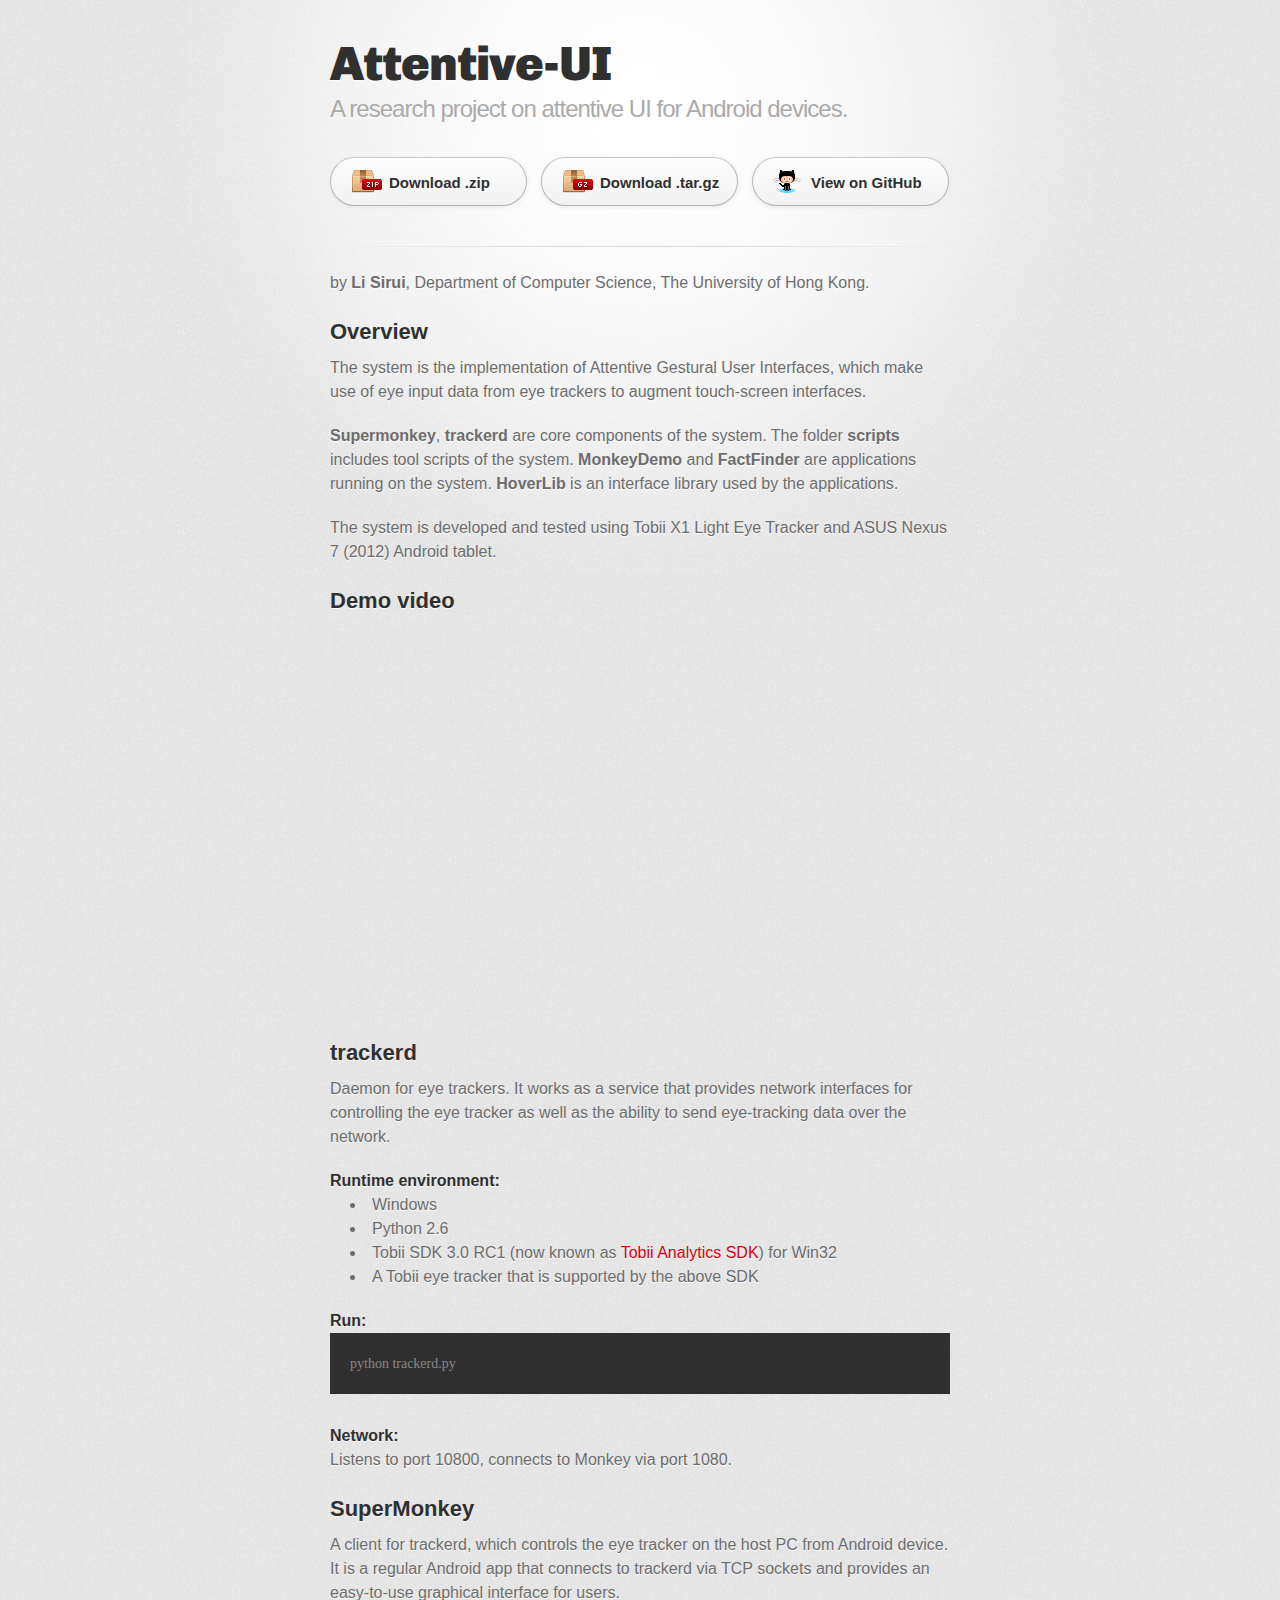
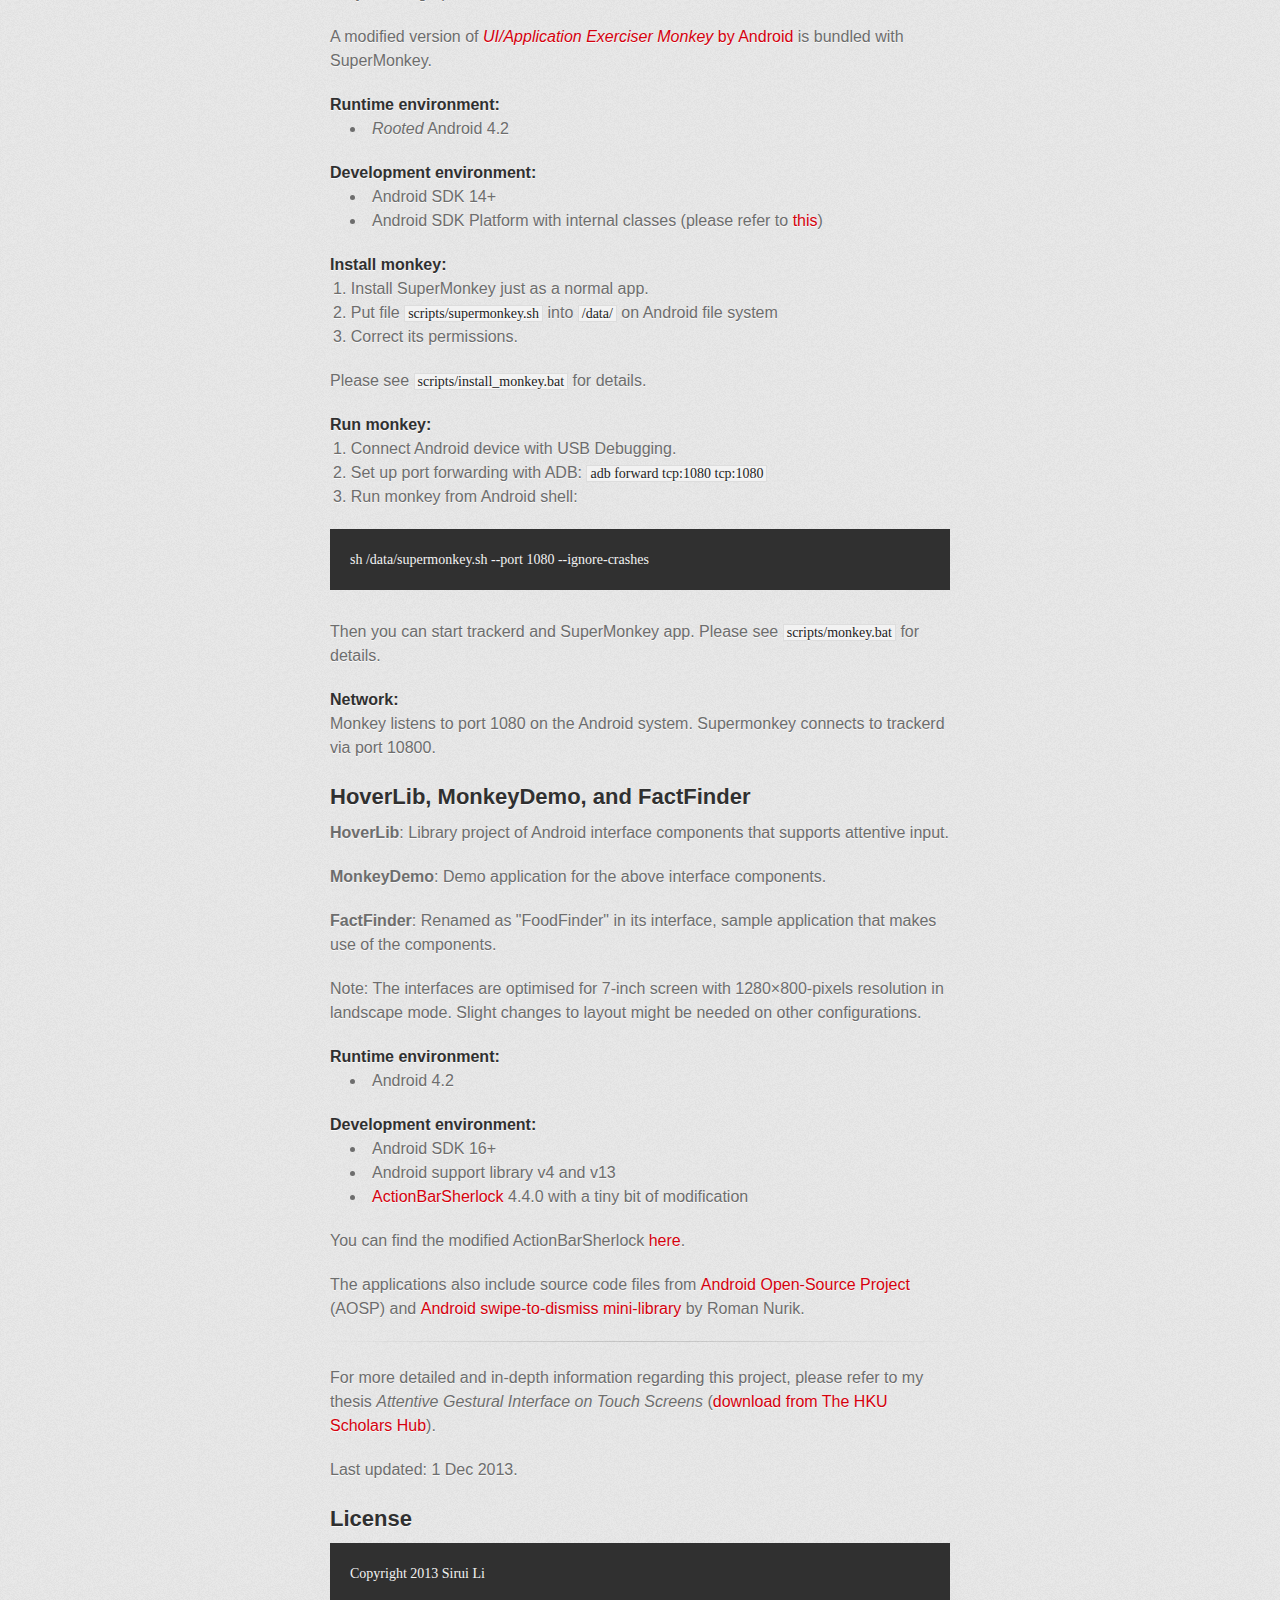
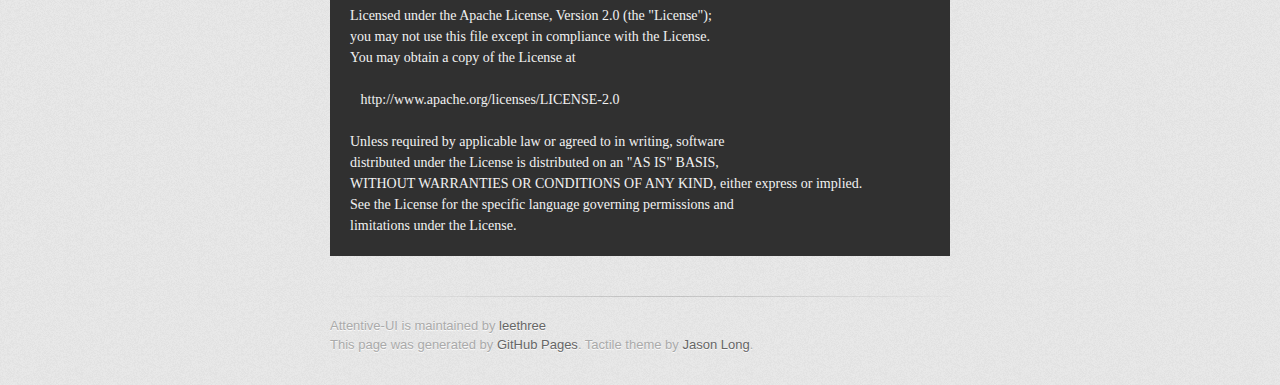
<file: index.html>
<!DOCTYPE html>
<html>
  <head>
    <meta charset='utf-8'>
    <meta http-equiv="X-UA-Compatible" content="chrome=1">
    <link href='https://fonts.googleapis.com/css?family=Chivo:900' rel='stylesheet' type='text/css'>
    <link rel="stylesheet" type="text/css" href="stylesheets/stylesheet.css" media="screen" />
    <link rel="stylesheet" type="text/css" href="stylesheets/pygment_trac.css" media="screen" />
    <link rel="stylesheet" type="text/css" href="stylesheets/print.css" media="print" />
    <!--[if lt IE 9]>
    <script src="//html5shiv.googlecode.com/svn/trunk/html5.js"></script>
    <![endif]-->
    <title>Attentive-UI by LeeThree</title>
  </head>

  <body>
    <div id="container">
      <div class="inner">

        <header>
          <h1>Attentive-UI</h1>
          <h2>A research project on attentive UI for Android devices.</h2>
        </header>

        <section id="downloads" class="clearfix">
          <a href="https://github.com/leethree/attentive-ui/zipball/master" id="download-zip" class="button"><span>Download .zip</span></a>
          <a href="https://github.com/leethree/attentive-ui/tarball/master" id="download-tar-gz" class="button"><span>Download .tar.gz</span></a>
          <a href="https://github.com/leethree/attentive-ui" id="view-on-github" class="button"><span>View on GitHub</span></a>
        </section>

        <hr>

        <section id="main_content">
          <p>by <strong>Li Sirui</strong>, Department of Computer Science, The University of Hong Kong.</p>

<h2>
<a name="overview" class="anchor" href="#overview"><span class="octicon octicon-link"></span></a>Overview</h2>

<p>The system is the implementation of Attentive Gestural User Interfaces, which make use of eye input data from eye trackers to augment touch-screen interfaces.</p>

<p><strong>Supermonkey</strong>, <strong>trackerd</strong> are core components of the system. The folder <strong>scripts</strong> includes tool scripts of the system. <strong>MonkeyDemo</strong> and <strong>FactFinder</strong> are applications running on the system. <strong>HoverLib</strong> is an interface library used by the applications.</p>

<p>The system is developed and tested using Tobii X1 Light Eye Tracker and ASUS Nexus 7 (2012) Android tablet.</p>

<h2>
<a name="demo-video" class="anchor" href="#demo-video"><span class="octicon octicon-link"></span></a>Demo video</h2>

<p>
<style>.embed-container { position: relative; padding-bottom: 56.25%; padding-top: 30px; height: 0; overflow: hidden; max-width: 100%; height: auto; } .embed-container iframe, .embed-container object, .embed-container embed { position: absolute; top: 0; left: 0; width: 100%; height: 100%; }</style>
<div class='embed-container'>
	<iframe src="//www.youtube.com/embed/FIYggsbzjuI?rel=0" frameborder="0" allowfullscreen></iframe>
</div>
</p>

<h2>
<a name="trackerd" class="anchor" href="#trackerd"><span class="octicon octicon-link"></span></a>trackerd</h2>

<p>Daemon for eye trackers. It works as a service that provides network interfaces for controlling the eye tracker as well as the ability to send eye-tracking data over the network.</p>

<h4>
<a name="runtime-environment" class="anchor" href="#runtime-environment"><span class="octicon octicon-link"></span></a>Runtime environment:</h4>

<ul>
<li>Windows</li>
<li>Python 2.6</li>
<li>Tobii SDK 3.0 RC1 (now known as <a href="http://www.tobii.com/en/eye-tracking-research/global/products/software/tobii-analytics-software-development-kit/">Tobii Analytics SDK</a>) for Win32</li>
<li>A Tobii eye tracker that is supported by the above SDK </li>
</ul><h4>
<a name="run" class="anchor" href="#run"><span class="octicon octicon-link"></span></a>Run:</h4>

<div class="highlight highlight-console"><pre><span class="go">python trackerd.py</span>
</pre></div>

<h4>
<a name="network" class="anchor" href="#network"><span class="octicon octicon-link"></span></a>Network:</h4>

<p>Listens to port 10800, connects to Monkey via port 1080.</p>

<h2>
<a name="supermonkey" class="anchor" href="#supermonkey"><span class="octicon octicon-link"></span></a>SuperMonkey</h2>

<p>A client for trackerd, which controls the eye tracker on the host PC from Android device. It is a regular Android app that connects to trackerd via TCP sockets and provides an easy-to-use graphical interface for users.</p>

<p>A modified version of <a href="http://developer.android.com/tools/help/monkey.html"><em>UI/Application Exerciser Monkey</em> by Android</a> is bundled with SuperMonkey.</p>

<h4>
<a name="runtime-environment-1" class="anchor" href="#runtime-environment-1"><span class="octicon octicon-link"></span></a>Runtime environment:</h4>

<ul>
<li>
<em>Rooted</em> Android 4.2</li>
</ul><h4>
<a name="development-environment" class="anchor" href="#development-environment"><span class="octicon octicon-link"></span></a>Development environment:</h4>

<ul>
<li>Android SDK 14+</li>
<li>Android SDK Platform with internal classes (please refer to <a href="http://devmaze.wordpress.com/2011/01/18/using-com-android-internal-part-1-introduction/">this</a>)</li>
</ul><h4>
<a name="install-monkey" class="anchor" href="#install-monkey"><span class="octicon octicon-link"></span></a>Install monkey:</h4>

<ol>
<li>Install SuperMonkey just as a normal app. </li>
<li>Put file <code>scripts/supermonkey.sh</code> into <code>/data/</code> on Android file system</li>
<li>Correct its permissions.</li>
</ol><p>Please see <code>scripts/install_monkey.bat</code> for details.</p>

<h4>
<a name="run-monkey" class="anchor" href="#run-monkey"><span class="octicon octicon-link"></span></a>Run monkey:</h4>

<ol>
<li>Connect Android device with USB Debugging.</li>
<li>Set up port forwarding with ADB:
<code>
adb forward tcp:1080 tcp:1080
</code>
</li>
<li>Run monkey from Android shell:</li>
</ol><div class="highlight highlight-bash"><pre>sh /data/supermonkey.sh --port 1080 --ignore-crashes
</pre></div>

<p>Then you can start trackerd and SuperMonkey app. Please see <code>scripts/monkey.bat</code> for details.</p>

<h4>
<a name="network-1" class="anchor" href="#network-1"><span class="octicon octicon-link"></span></a>Network:</h4>

<p>Monkey listens to port 1080 on the Android system.
Supermonkey connects to trackerd via port 10800.</p>

<h2>
<a name="hoverlib-monkeydemo-and-factfinder" class="anchor" href="#hoverlib-monkeydemo-and-factfinder"><span class="octicon octicon-link"></span></a>HoverLib, MonkeyDemo, and FactFinder</h2>

<p><strong>HoverLib</strong>: Library project of Android interface components that supports attentive input.</p>

<p><strong>MonkeyDemo</strong>: Demo application for the above interface components.</p>

<p><strong>FactFinder</strong>: Renamed as "FoodFinder" in its interface, sample application that makes use of the components.</p>

<p>Note: The interfaces are optimised for 7-inch screen with 1280×800-pixels resolution in landscape mode. Slight changes to layout might be needed on other configurations.</p>

<h4>
<a name="runtime-environment-2" class="anchor" href="#runtime-environment-2"><span class="octicon octicon-link"></span></a>Runtime environment:</h4>

<ul>
<li>Android 4.2</li>
</ul><h4>
<a name="development-environment-1" class="anchor" href="#development-environment-1"><span class="octicon octicon-link"></span></a>Development environment:</h4>

<ul>
<li>Android SDK 16+</li>
<li>Android support library v4 and v13</li>
<li>
<a href="http://actionbarsherlock.com/">ActionBarSherlock</a> 4.4.0 with a tiny bit of modification</li>
</ul><p>You can find the modified ActionBarSherlock <a href="https://github.com/leethree/ActionBarSherlock/tree/hover">here</a>.</p>

<p>The applications also include source code files from <a href="http://source.android.com/">Android Open-Source Project</a> (AOSP) and <a href="https://github.com/romannurik/Android-SwipeToDismiss">Android swipe-to-dismiss mini-library</a> by Roman Nurik.</p>

<hr><p>For more detailed and in-depth information regarding this project, please refer to my thesis <em>Attentive Gestural Interface on Touch Screens</em> (<a href="http://hub.hku.hk/bib/B50900080">download from The HKU Scholars Hub</a>).</p>

<p>Last updated: 1 Dec 2013.</p>

<h2>
<a name="license" class="anchor" href="#license"><span class="octicon octicon-link"></span></a>License</h2>

<pre><code>Copyright 2013 Sirui Li

Licensed under the Apache License, Version 2.0 (the "License");
you may not use this file except in compliance with the License.
You may obtain a copy of the License at

   http://www.apache.org/licenses/LICENSE-2.0

Unless required by applicable law or agreed to in writing, software
distributed under the License is distributed on an "AS IS" BASIS,
WITHOUT WARRANTIES OR CONDITIONS OF ANY KIND, either express or implied.
See the License for the specific language governing permissions and
limitations under the License.
</code></pre>
        </section>

        <footer>
          Attentive-UI is maintained by <a href="https://github.com/leethree">leethree</a><br>
          This page was generated by <a href="http://pages.github.com">GitHub Pages</a>. Tactile theme by <a href="https://twitter.com/jasonlong">Jason Long</a>.
        </footer>

                  <script type="text/javascript">
            var gaJsHost = (("https:" == document.location.protocol) ? "https://ssl." : "http://www.");
            document.write(unescape("%3Cscript src='" + gaJsHost + "google-analytics.com/ga.js' type='text/javascript'%3E%3C/script%3E"));
          </script>
          <script type="text/javascript">
            try {
              var pageTracker = _gat._getTracker("UA-4495523-5");
            pageTracker._trackPageview();
            } catch(err) {}
          </script>

      </div>
    </div>
  </body>
</html>
</file>
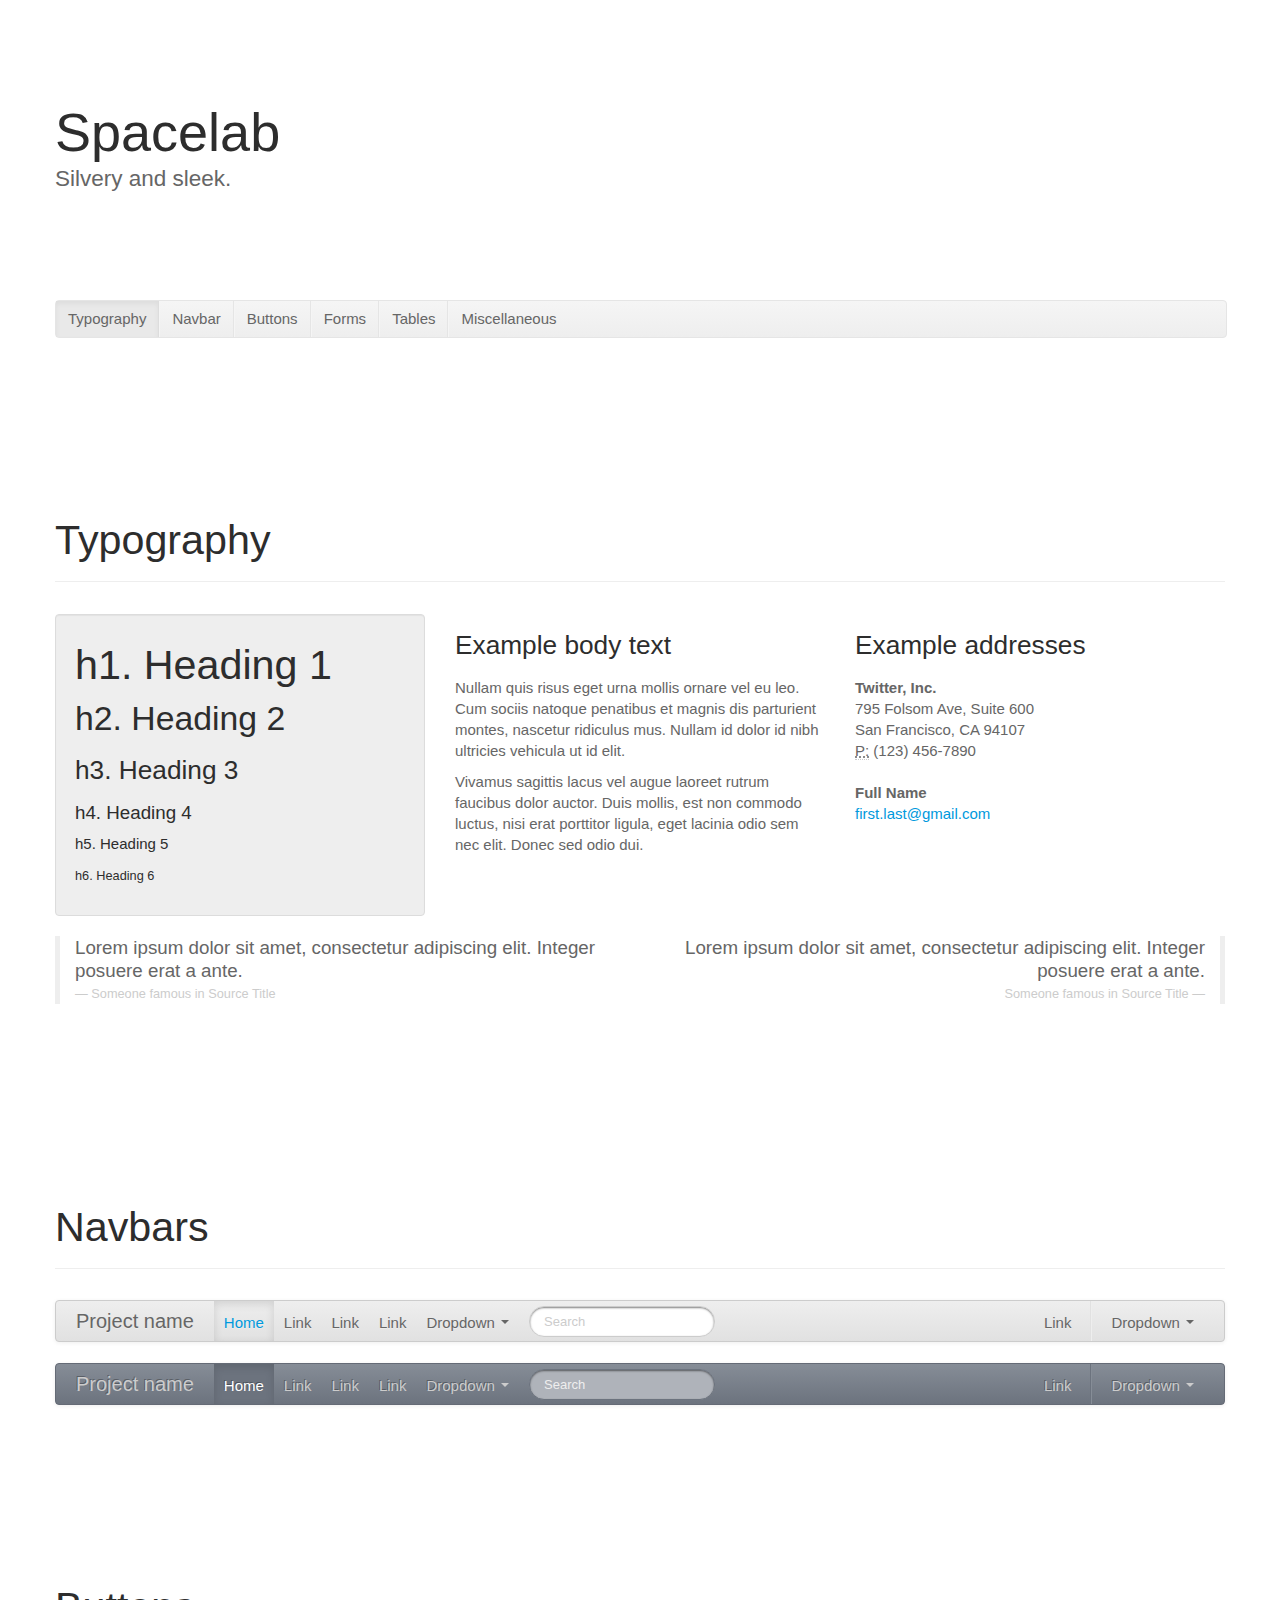
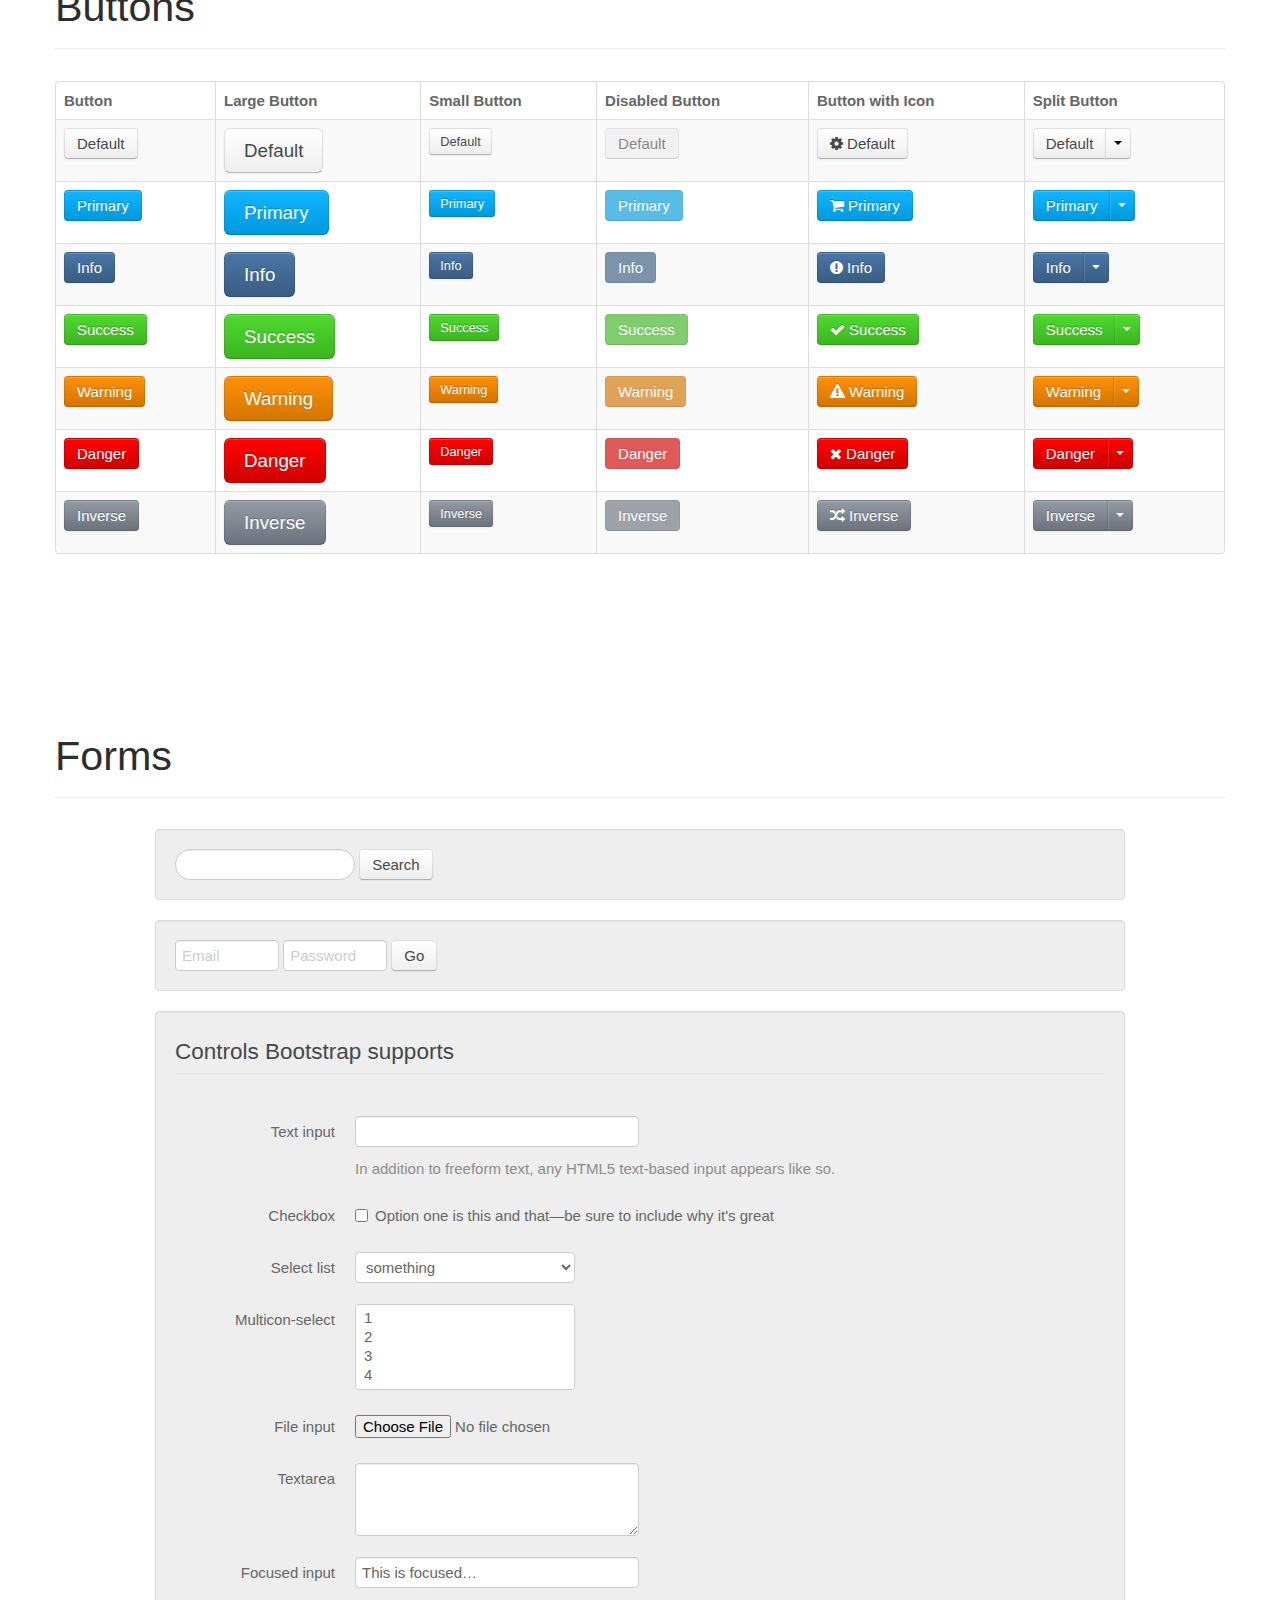
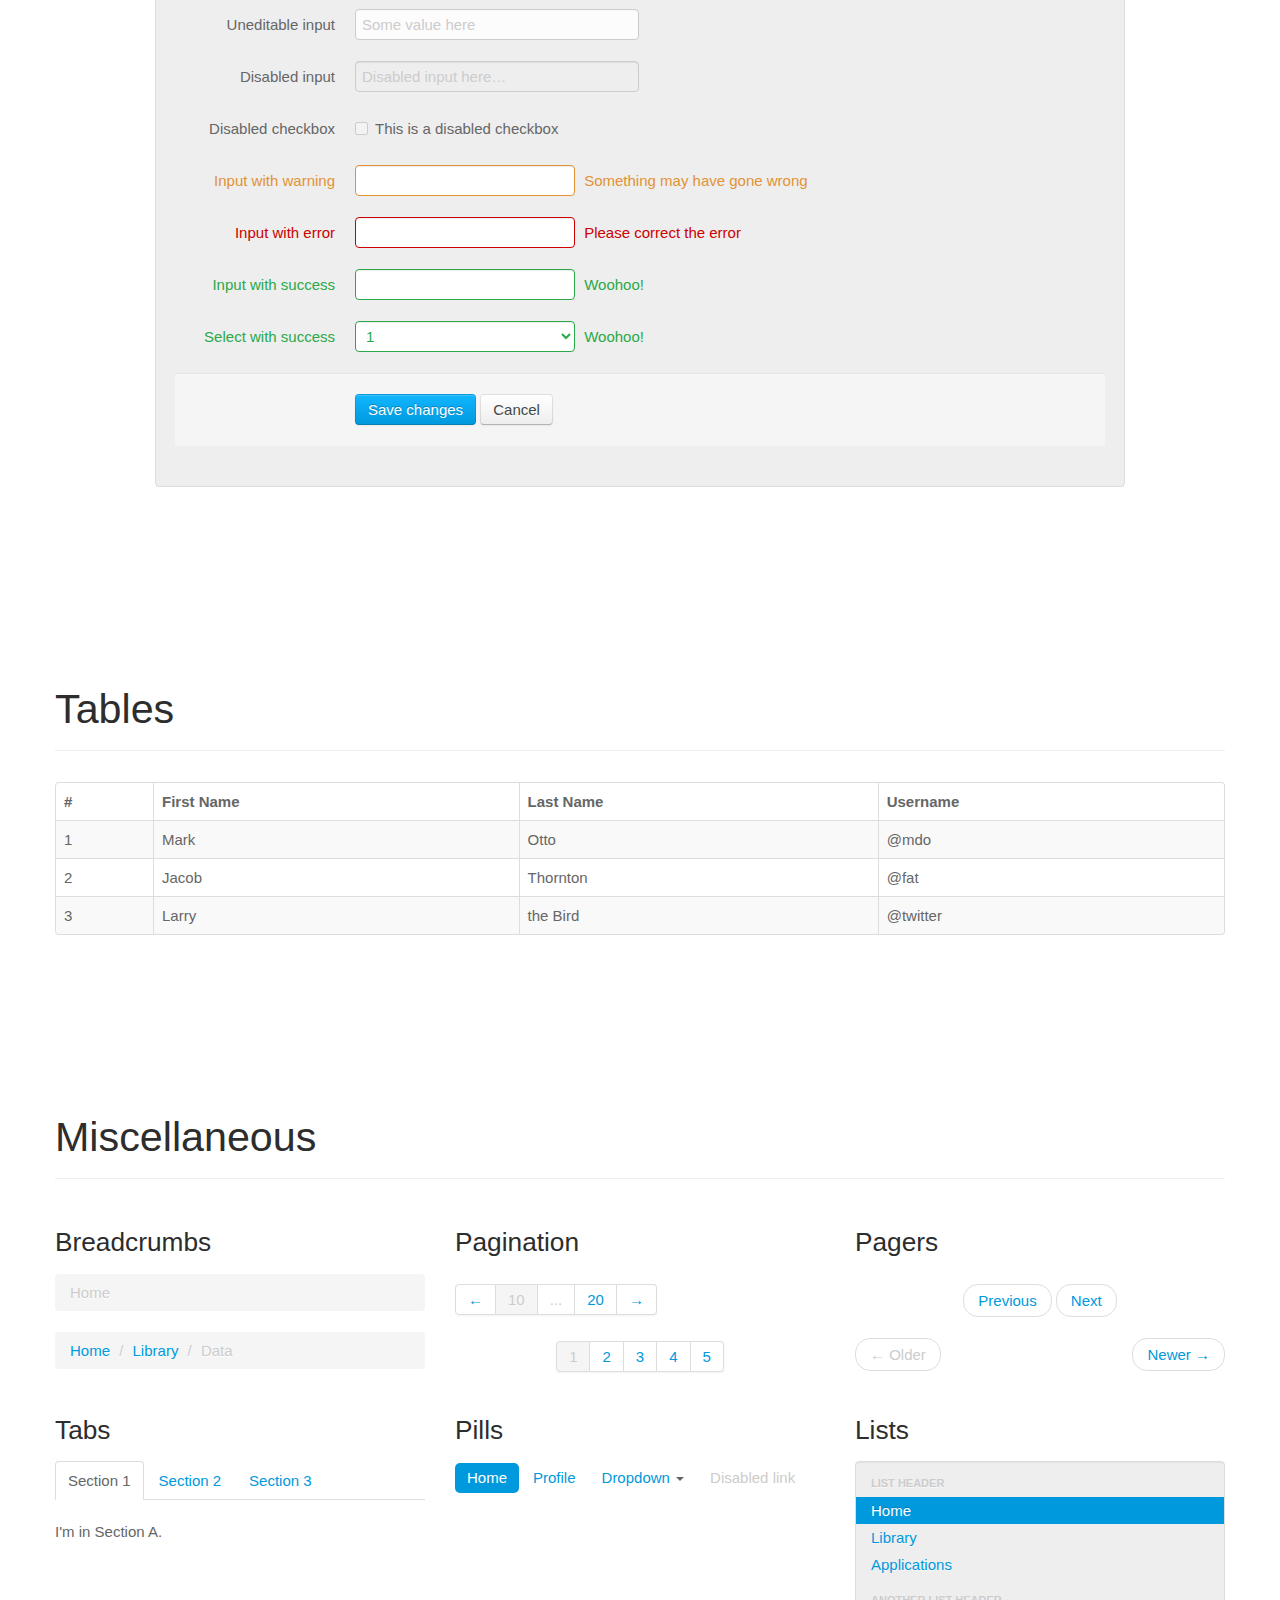
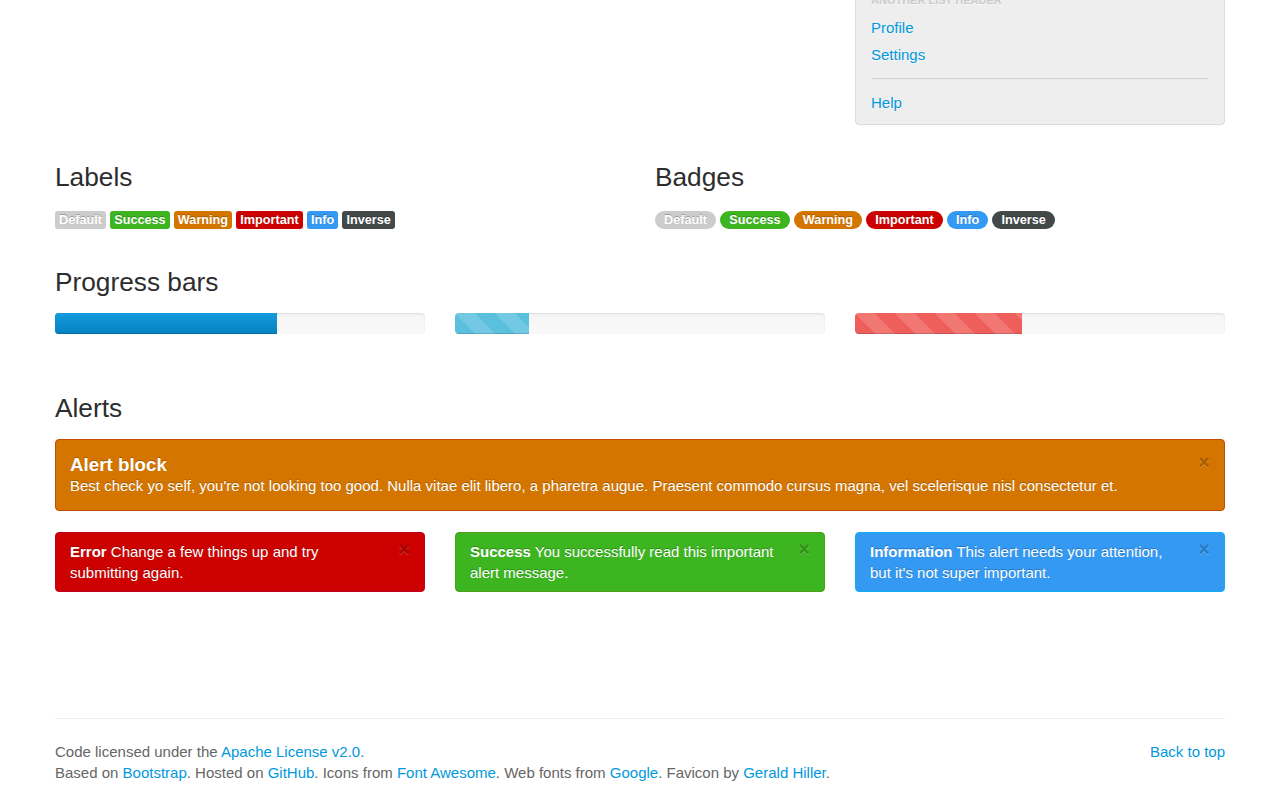
<file: MonkeyDemo/assets/spacelab.html>
<!DOCTYPE html>
<!-- saved from url=(0048)file:///T:/spacelab/Bootswatch%20%20Spacelab.htm -->
<html lang="en"><head><meta http-equiv="Content-Type" content="text/html; charset=UTF-8">
    <meta charset="utf-8">
    <title>Bootswatch: Spacelab</title>
    <meta name="viewport" content="width=device-width, initial-scale=1.0">
    <meta name="description" content="Silvery and sleek.">
    <meta name="author" content="Thomas Park">

    <!--[if lt IE 9]>
      <script src="http://html5shim.googlecode.com/svn/trunk/html5.js"></script>
    <![endif]-->

    <link href="./spacelab_files/bootstrap.min.css" rel="stylesheet">
    <link href="./spacelab_files/bootstrap-responsive.min.css" rel="stylesheet">
    <link href="./spacelab_files/font-awesome.min.css" rel="stylesheet">
    <link href="./spacelab_files/bootswatch.css" rel="stylesheet">


</head>

  <body class="preview" id="top" data-spy="scroll" data-target=".subnav" data-offset="80" style="margin-top: 0px;">

    <div class="container">


<!-- Masthead
================================================== -->
<header class="jumbotron subhead" id="overview">
  <div class="row">
    <div class="span6">
      <h1>Spacelab</h1>
      <p class="lead">Silvery and sleek.</p>
    </div>
    <div class="span6">
    </div>
  </div>
  <div class="subnav">
    <ul class="nav nav-pills">
      <li class="active"><a href="#typography">Typography</a></li>
      <li><a href="#navbar">Navbar</a></li>
      <li><a href="#buttons">Buttons</a></li>
      <li><a href="#forms">Forms</a></li>
      <li><a href="#tables">Tables</a></li>
      <li><a href="#miscellaneous">Miscellaneous</a></li>
    </ul>
  </div>
</header>




<!-- Typography
================================================== -->
<section id="typography">
  <div class="page-header">
    <h1>Typography</h1>
  </div>

  <!-- Headings & Paragraph Copy -->
  <div class="row">

    <div class="span4">
      <div class="well">
        <h1>h1. Heading 1</h1>
        <h2>h2. Heading 2</h2>
        <h3>h3. Heading 3</h3>
        <h4>h4. Heading 4</h4>
        <h5>h5. Heading 5</h5>
        <h6>h6. Heading 6</h6>
      </div>
    </div>

    <div class="span4">
      <h3>Example body text</h3>
      <p>Nullam quis risus eget urna mollis ornare vel eu leo. Cum sociis natoque penatibus et magnis dis parturient montes, nascetur ridiculus mus. Nullam id dolor id nibh ultricies vehicula ut id elit.</p>
      <p>Vivamus sagittis lacus vel augue laoreet rutrum faucibus dolor auctor. Duis mollis, est non commodo luctus, nisi erat porttitor ligula, eget lacinia odio sem nec elit. Donec sed odio dui.</p>
    </div>

    <div class="span4">
      <h3>Example addresses</h3>
      <address>
        <strong>Twitter, Inc.</strong><br>
        795 Folsom Ave, Suite 600<br>
        San Francisco, CA 94107<br>
        <abbr title="Phone">P:</abbr> (123) 456-7890
      </address>
      <address>
        <strong>Full Name</strong><br>
        <a href="mailto:#">first.last@gmail.com</a>
      </address>
    </div>

  </div>

  <div class="row">
    <div class="span6">
      <blockquote>
        <p>Lorem ipsum dolor sit amet, consectetur adipiscing elit. Integer posuere erat a ante.</p>
        <small>Someone famous in <cite title="Source Title">Source Title</cite></small>
      </blockquote>
    </div>
    <div class="span6">
      <blockquote class="pull-right">
        <p>Lorem ipsum dolor sit amet, consectetur adipiscing elit. Integer posuere erat a ante.</p>
        <small>Someone famous in <cite title="Source Title">Source Title</cite></small>
      </blockquote>
    </div>
  </div>

</section>


<!-- Navbar
================================================== -->
<section id="navbar">
  <div class="page-header">
    <h1>Navbars</h1>
  </div>
  <div class="navbar">
    <div class="navbar-inner">
      <div class="container" style="width: auto;">
        <a class="btn btn-navbar" data-toggle="collapse" data-target=".nav-collapse">
          <span class="icon-bar"></span>
          <span class="icon-bar"></span>
          <span class="icon-bar"></span>
        </a>
        <a class="brand" href="#">Project name</a>
        <div class="nav-collapse">
          <ul class="nav">
            <li class="active"><a href="#">Home</a></li>
            <li><a href="#">Link</a></li>
            <li><a href="#">Link</a></li>
            <li><a href="#">Link</a></li>
            <li class="dropdown">
              <a href="#" class="dropdown-toggle" data-toggle="dropdown">Dropdown <b class="caret"></b></a>
              <ul class="dropdown-menu">
                <li><a href="#">Action</a></li>
                <li><a href="#">Another action</a></li>
                <li><a href="#">Something else here</a></li>
                <li class="divider"></li>
                <li><a href="#">Separated link</a></li>
              </ul>
            </li>
          </ul>
          <form class="navbar-search pull-left" action="">
            <input type="text" class="search-query span2" placeholder="Search">
          </form>
          <ul class="nav pull-right">
            <li><a href="#">Link</a></li>
            <li class="divider-vertical"></li>
            <li class="dropdown">
              <a href="#" class="dropdown-toggle" data-toggle="dropdown">Dropdown <b class="caret"></b></a>
              <ul class="dropdown-menu">
                <li><a href="#">Action</a></li>
                <li><a href="#">Another action</a></li>
                <li><a href="#">Something else here</a></li>
                <li class="divider"></li>
                <li><a href="#">Separated link</a></li>
              </ul>
            </li>
          </ul>
        </div><!-- /.nav-collapse -->
      </div>
    </div><!-- /navbar-inner -->
  </div><!-- /navbar -->

  <div class="navbar navbar-inverse">
    <div class="navbar-inner">
      <div class="container" style="width: auto;">
        <a class="btn btn-navbar" data-toggle="collapse" data-target=".nav-collapse">
          <span class="icon-bar"></span>
          <span class="icon-bar"></span>
          <span class="icon-bar"></span>
        </a>
        <a class="brand" href="#">Project name</a>
        <div class="nav-collapse">
          <ul class="nav">
            <li class="active"><a href="#">Home</a></li>
            <li><a href="#">Link</a></li>
            <li><a href="#">Link</a></li>
            <li><a href="#">Link</a></li>
            <li class="dropdown">
              <a href="#" class="dropdown-toggle" data-toggle="dropdown">Dropdown <b class="caret"></b></a>
              <ul class="dropdown-menu">
                <li><a href="#">Action</a></li>
                <li><a href="#">Another action</a></li>
                <li><a href="#">Something else here</a></li>
                <li class="divider"></li>
                <li><a href="#">Separated link</a></li>
              </ul>
            </li>
          </ul>
          <form class="navbar-search pull-left" action="">
            <input type="text" class="search-query span2" placeholder="Search">
          </form>
          <ul class="nav pull-right">
            <li><a href="#">Link</a></li>
            <li class="divider-vertical"></li>
            <li class="dropdown">
              <a href="#" class="dropdown-toggle" data-toggle="dropdown">Dropdown <b class="caret"></b></a>
              <ul class="dropdown-menu">
                <li><a href="#">Action</a></li>
                <li><a href="#">Another action</a></li>
                <li><a href="#">Something else here</a></li>
                <li class="divider"></li>
                <li><a href="#">Separated link</a></li>
              </ul>
            </li>
          </ul>
        </div><!-- /.nav-collapse -->
      </div>
    </div><!-- /navbar-inner -->
  </div><!-- /navbar -->

</section>



<!-- Buttons
================================================== -->
<section id="buttons">
  <div class="page-header">
    <h1>Buttons</h1>
  </div>
  <table class="table table-bordered table-striped">
    <thead>
      <tr>
        <th>Button</th>
        <th>Large Button</th>
        <th>Small Button</th>
        <th>Disabled Button</th>
    <th>Button with Icon</th>
    <th>Split Button</th>
      </tr>
    </thead>
    <tbody>
      <tr>
        <td><a class="btn" href="#">Default</a></td>
        <td><a class="btn btn-large" href="#">Default</a></td>
        <td><a class="btn btn-small" href="#">Default</a></td>
        <td><a class="btn disabled" href="#">Default</a></td>
        <td><a class="btn" href="#"><i class="icon-cog"></i> Default</a></td>
    <td>
          <div class="btn-group">
            <a class="btn" href="#">Default</a>
            <a class="btn dropdown-toggle" data-toggle="dropdown" href="#"><span class="caret"></span></a>
            <ul class="dropdown-menu">
              <li><a href="#">Action</a></li>
              <li><a href="#">Another action</a></li>
              <li><a href="#">Something else here</a></li>
              <li class="divider"></li>
              <li><a href="#">Separated link</a></li>
            </ul>
          </div><!-- /btn-group -->
    </td>
      </tr>
      <tr>
        <td><a class="btn btn-primary" href="#">Primary</a></td>
        <td><a class="btn btn-primary btn-large" href="#">Primary</a></td>
        <td><a class="btn btn-primary btn-small" href="#">Primary</a></td>
        <td><a class="btn btn-primary disabled" href="#">Primary</a></td>
        <td><a class="btn btn-primary" href="#"><i class="icon-shopping-cart icon-white"></i> Primary</a></td>
    <td>
          <div class="btn-group">
            <a class="btn btn-primary" href="#">Primary</a>
            <a class="btn btn-primary dropdown-toggle" data-toggle="dropdown" href="#"><span class="caret"></span></a>
            <ul class="dropdown-menu">
              <li><a href="#">Action</a></li>
              <li><a href="#">Another action</a></li>
              <li><a href="#">Something else here</a></li>
              <li class="divider"></li>
              <li><a href="#">Separated link</a></li>
            </ul>
          </div><!-- /btn-group -->
    </td>
      </tr>
      <tr>
        <td><a class="btn btn-info" href="#">Info</a></td>
        <td><a class="btn btn-info btn-large" href="#">Info</a></td>
        <td><a class="btn btn-info btn-small" href="#">Info</a></td>
        <td><a class="btn btn-info disabled" href="#">Info</a></td>
        <td><a class="btn btn-info" href="#"><i class="icon-exclamation-sign icon-white"></i> Info</a></td>
    <td>
          <div class="btn-group">
            <a class="btn btn-info" href="#">Info</a>
            <a class="btn btn-info dropdown-toggle" data-toggle="dropdown" href="#"><span class="caret"></span></a>
            <ul class="dropdown-menu">
              <li><a href="#">Action</a></li>
              <li><a href="#">Another action</a></li>
              <li><a href="#">Something else here</a></li>
              <li class="divider"></li>
              <li><a href="#">Separated link</a></li>
            </ul>
          </div><!-- /btn-group -->
    </td>
      </tr>
      <tr>
        <td><a class="btn btn-success" href="#">Success</a></td>
        <td><a class="btn btn-success btn-large" href="#">Success</a></td>
        <td><a class="btn btn-success btn-small" href="#">Success</a></td>
        <td><a class="btn btn-success disabled" href="#">Success</a></td>
        <td><a class="btn btn-success" href="#"><i class="icon-ok icon-white"></i> Success</a></td>
    <td>
          <div class="btn-group">
            <a class="btn btn-success" href="#">Success</a>
            <a class="btn btn-success dropdown-toggle" data-toggle="dropdown" href="#"><span class="caret"></span></a>
            <ul class="dropdown-menu">
              <li><a href="#">Action</a></li>
              <li><a href="#">Another action</a></li>
              <li><a href="#">Something else here</a></li>
              <li class="divider"></li>
              <li><a href="#">Separated link</a></li>
            </ul>
          </div><!-- /btn-group -->
    </td>
      </tr>
      <tr>
        <td><a class="btn btn-warning" href="#">Warning</a></td>
        <td><a class="btn btn-warning btn-large" href="#">Warning</a></td>
        <td><a class="btn btn-warning btn-small" href="#">Warning</a></td>
        <td><a class="btn btn-warning disabled" href="#">Warning</a></td>
        <td><a class="btn btn-warning" href="#"><i class="icon-warning-sign icon-white"></i> Warning</a></td>
    <td>
          <div class="btn-group">
            <a class="btn btn-warning" href="#">Warning</a>
            <a class="btn btn-warning dropdown-toggle" data-toggle="dropdown" href="#"><span class="caret"></span></a>
            <ul class="dropdown-menu">
              <li><a href="#">Action</a></li>
              <li><a href="#">Another action</a></li>
              <li><a href="#">Something else here</a></li>
              <li class="divider"></li>
              <li><a href="#">Separated link</a></li>
            </ul>
          </div><!-- /btn-group -->
    </td>
      </tr>
      <tr>
        <td><a class="btn btn-danger" href="#">Danger</a></td>
        <td><a class="btn btn-danger btn-large" href="#">Danger</a></td>
        <td><a class="btn btn-danger btn-small" href="#">Danger</a></td>
        <td><a class="btn btn-danger disabled" href="#">Danger</a></td>
        <td><a class="btn btn-danger" href="#"><i class="icon-remove icon-white"></i> Danger</a></td>
    <td>
          <div class="btn-group">
            <a class="btn btn-danger" href="#">Danger</a>
            <a class="btn btn-danger dropdown-toggle" data-toggle="dropdown" href="#"><span class="caret"></span></a>
            <ul class="dropdown-menu">
              <li><a href="#">Action</a></li>
              <li><a href="#">Another action</a></li>
              <li><a href="#">Something else here</a></li>
              <li class="divider"></li>
              <li><a href="#">Separated link</a></li>
            </ul>
          </div><!-- /btn-group -->
    </td>
      </tr>
      <tr>
        <td><a class="btn btn-inverse" href="#">Inverse</a></td>
        <td><a class="btn btn-inverse btn-large" href="#">Inverse</a></td>
        <td><a class="btn btn-inverse btn-small" href="#">Inverse</a></td>
        <td><a class="btn btn-inverse disabled" href="#">Inverse</a></td>
        <td><a class="btn btn-inverse" href="#"><i class="icon-random icon-white"></i> Inverse</a></td>
    <td>
          <div class="btn-group">
            <a class="btn btn-inverse" href="#">Inverse</a>
            <a class="btn btn-inverse dropdown-toggle" data-toggle="dropdown" href="#"><span class="caret"></span></a>
            <ul class="dropdown-menu">
              <li><a href="#">Action</a></li>
              <li><a href="#">Another action</a></li>
              <li><a href="#">Something else here</a></li>
              <li class="divider"></li>
              <li><a href="#">Separated link</a></li>
            </ul>
          </div><!-- /btn-group -->
    </td>
      </tr>
    </tbody>
  </table>

</section>


<!-- Forms
================================================== -->
<section id="forms">
  <div class="page-header">
    <h1>Forms</h1>
  </div>

  <div class="row">
    <div class="span10 offset1">

      <form class="well form-search">
        <input type="text" class="input-medium search-query">
        <button type="submit" class="btn">Search</button>
      </form>

        <form class="well form-search">
          <input type="text" class="input-small" placeholder="Email">
          <input type="password" class="input-small" placeholder="Password">
          <button type="submit" class="btn">Go</button>
        </form>


      <form class="form-horizontal well">
        <fieldset>
          <legend>Controls Bootstrap supports</legend>
          <div class="control-group">
            <label class="control-label" for="input01">Text input</label>
            <div class="controls">
              <input type="text" class="input-xlarge" id="input01">
              <p class="help-block">In addition to freeform text, any HTML5 text-based input appears like so.</p>
            </div>
          </div>
          <div class="control-group">
            <label class="control-label" for="optionsCheckbox">Checkbox</label>
            <div class="controls">
              <label class="checkbox">
                <input type="checkbox" id="optionsCheckbox" value="option1">
                Option one is this and that—be sure to include why it's great
              </label>
            </div>
          </div>
          <div class="control-group">
            <label class="control-label" for="select01">Select list</label>
            <div class="controls">
              <select id="select01">
                <option>something</option>
                <option>2</option>
                <option>3</option>
                <option>4</option>
                <option>5</option>
              </select>
            </div>
          </div>
          <div class="control-group">
            <label class="control-label" for="multiSelect">Multicon-select</label>
            <div class="controls">
              <select multiple="multiple" id="multiSelect">
                <option>1</option>
                <option>2</option>
                <option>3</option>
                <option>4</option>
                <option>5</option>
              </select>
            </div>
          </div>
          <div class="control-group">
            <label class="control-label" for="fileInput">File input</label>
            <div class="controls">
              <input class="input-file" id="fileInput" type="file">
            </div>
          </div>
          <div class="control-group">
            <label class="control-label" for="textarea">Textarea</label>
            <div class="controls">
              <textarea class="input-xlarge" id="textarea" rows="3"></textarea>
            </div>
          </div>
          <div class="control-group">
            <label class="control-label" for="focusedInput">Focused input</label>
            <div class="controls">
              <input class="input-xlarge focused" id="focusedInput" type="text" value="This is focused…">
            </div>
          </div>
          <div class="control-group">
            <label class="control-label">Uneditable input</label>
            <div class="controls">
              <span class="input-xlarge uneditable-input">Some value here</span>
            </div>
          </div>
          <div class="control-group">
            <label class="control-label" for="disabledInput">Disabled input</label>
            <div class="controls">
              <input class="input-xlarge disabled" id="disabledInput" type="text" placeholder="Disabled input here…" disabled="">
            </div>
          </div>
          <div class="control-group">
            <label class="control-label" for="optionsCheckbox2">Disabled checkbox</label>
            <div class="controls">
              <label class="checkbox">
                <input type="checkbox" id="optionsCheckbox2" value="option1" disabled="">
                This is a disabled checkbox
              </label>
            </div>
          </div>
          <div class="control-group warning">
            <label class="control-label" for="inputWarning">Input with warning</label>
            <div class="controls">
              <input type="text" id="inputWarning">
              <span class="help-inline">Something may have gone wrong</span>
            </div>
          </div>
          <div class="control-group error">
            <label class="control-label" for="inputError">Input with error</label>
            <div class="controls">
              <input type="text" id="inputError">
              <span class="help-inline">Please correct the error</span>
            </div>
          </div>
          <div class="control-group success">
            <label class="control-label" for="inputSuccess">Input with success</label>
            <div class="controls">
              <input type="text" id="inputSuccess">
              <span class="help-inline">Woohoo!</span>
            </div>
          </div>
          <div class="control-group success">
            <label class="control-label" for="selectError">Select with success</label>
            <div class="controls">
              <select id="selectError">
                <option>1</option>
                <option>2</option>
                <option>3</option>
                <option>4</option>
                <option>5</option>
              </select>
              <span class="help-inline">Woohoo!</span>
            </div>
          </div>
          <div class="form-actions">
            <button type="submit" class="btn btn-primary">Save changes</button>
            <button type="reset" class="btn">Cancel</button>
          </div>
        </fieldset>
      </form>
    </div>
  </div>

</section>

<!-- Tables
================================================== -->
<section id="tables">
  <div class="page-header">
    <h1>Tables</h1>
  </div>

  <table class="table table-bordered table-striped table-hover">
    <thead>
      <tr>
        <th>#</th>
        <th>First Name</th>
        <th>Last Name</th>
        <th>Username</th>
      </tr>
    </thead>
    <tbody>
      <tr>
        <td>1</td>
        <td>Mark</td>
        <td>Otto</td>
        <td>@mdo</td>
      </tr>
      <tr>
        <td>2</td>
        <td>Jacob</td>
        <td>Thornton</td>
        <td>@fat</td>
      </tr>
      <tr>
        <td>3</td>
        <td>Larry</td>
        <td>the Bird</td>
        <td>@twitter</td>
      </tr>
    </tbody>
  </table>
</section>


<!-- Miscellaneous
================================================== -->
<section id="miscellaneous">
  <div class="page-header">
    <h1>Miscellaneous</h1>
  </div>

  <div class="row">
    <div class="span4">

      <h3 id="breadcrumbs">Breadcrumbs</h3>
      <ul class="breadcrumb">
        <li class="active">Home</li>
      </ul>
      <ul class="breadcrumb">
        <li><a href="#">Home</a> <span class="divider">/</span></li>
        <li><a href="#">Library</a> <span class="divider">/</span></li>
        <li class="active">Data</li>
      </ul>
    </div>
    <div class="span4">
      <h3 id="pagination">Pagination</h3>
      <div class="pagination">
        <ul>
          <li><a href="#">←</a></li>
          <li class="active"><a href="#">10</a></li>
          <li class="disabled"><a href="#">...</a></li>
          <li><a href="#">20</a></li>
          <li><a href="#">→</a></li>
        </ul>
      </div>
      <div class="pagination pagination-centered">
        <ul>
          <li class="active"><a href="#">1</a></li>
          <li><a href="#">2</a></li>
          <li><a href="#">3</a></li>
          <li><a href="#">4</a></li>
          <li><a href="#">5</a></li>
        </ul>
      </div>
    </div>

    <div class="span4">
      <h3 id="pager">Pagers</h3>

        <ul class="pager">
          <li><a href="#">Previous</a></li>
          <li><a href="#">Next</a></li>
        </ul>

        <ul class="pager">
          <li class="previous disabled"><a href="#">← Older</a></li>
          <li class="next"><a href="#">Newer →</a></li>
        </ul>
    </div>
  </div>


  <!-- Navs
  ================================================== -->

  <div class="row">
    <div class="span4">

      <h3 id="tabs">Tabs</h3>
      <ul class="nav nav-tabs">
        <li class="active"><a href="#A" data-toggle="tab">Section 1</a></li>
        <li><a href="#B" data-toggle="tab">Section 2</a></li>
        <li><a href="#C" data-toggle="tab">Section 3</a></li>
      </ul>
      <div class="tabbable">
        <div class="tab-content">
          <div class="tab-pane active" id="A">
            <p>I'm in Section A.</p>
          </div>
          <div class="tab-pane" id="B">
            <p>Howdy, I'm in Section B.</p>
          </div>
          <div class="tab-pane" id="C">
            <p>What up girl, this is Section C.</p>
          </div>
        </div>
      </div> <!-- /tabbable -->

    </div>
    <div class="span4">
      <h3 id="pills">Pills</h3>
      <ul class="nav nav-pills">
        <li class="active"><a href="#">Home</a></li>
        <li><a href="#">Profile</a></li>
        <li class="dropdown">
          <a class="dropdown-toggle" data-toggle="dropdown" href="#">Dropdown <b class="caret"></b></a>
          <ul class="dropdown-menu">
            <li><a href="#">Action</a></li>
            <li><a href="#">Another action</a></li>
            <li><a href="#">Something else here</a></li>
            <li class="divider"></li>
            <li><a href="#">Separated link</a></li>
          </ul>
        </li>
        <li class="disabled"><a href="#">Disabled link</a></li>
      </ul>
    </div>

    <div class="span4">

      <h3 id="list">Lists</h3>

      <div class="well" style="padding: 8px 0;">
        <ul class="nav nav-list">
          <li class="nav-header">List header</li>
          <li class="active"><a href="#">Home</a></li>
          <li><a href="#">Library</a></li>
          <li><a href="#">Applications</a></li>
          <li class="nav-header">Another list header</li>
          <li><a href="#">Profile</a></li>
          <li><a href="#">Settings</a></li>
          <li class="divider"></li>
          <li><a href="#">Help</a></li>
        </ul>
      </div>
    </div>
  </div>


<!-- Labels
================================================== -->

  <div class="row">
    <div class="span6">
      <h3 id="labels">Labels</h3>
      <span class="label">Default</span>
      <span class="label label-success">Success</span>
      <span class="label label-warning">Warning</span>
      <span class="label label-important">Important</span>
      <span class="label label-info">Info</span>
      <span class="label label-inverse">Inverse</span>
    </div>
    <div class="span6">
      <h3 id="badges">Badges</h3>
      <span class="badge">Default</span>
      <span class="badge badge-success">Success</span>
      <span class="badge badge-warning">Warning</span>
      <span class="badge badge-important">Important</span>
      <span class="badge badge-info">Info</span>
      <span class="badge badge-inverse">Inverse</span>
    </div>
  </div>
  <br>

<!-- Progress bars
================================================== -->


  <h3 id="progressbars">Progress bars</h3>

  <div class="row">
    <div class="span4">
      <div class="progress">
        <div class="bar" style="width: 60%;"></div>
      </div>
    </div>
    <div class="span4">
      <div class="progress progress-info progress-striped">
        <div class="bar" style="width: 20%;"></div>
      </div>
    </div>
    <div class="span4">
      <div class="progress progress-danger progress-striped active">
        <div class="bar" style="width: 45%"></div>
      </div>
    </div>
  </div>
  <br>


<!-- Alerts & Messages
================================================== -->


  <h3 id="alerts">Alerts</h3>

  <div class="row">
    <div class="span12">
        <div class="alert alert-block">
          <a class="close">×</a>
          <h4 class="alert-heading">Alert block</h4>
          <p>Best check yo self, you're not looking too good. Nulla vitae elit libero, a pharetra augue. Praesent commodo cursus magna, vel scelerisque nisl consectetur et.</p>
        </div>
    </div>
  </div>
  <div class="row">
    <div class="span4">
      <div class="alert alert-error">
        <a class="close">×</a>
        <strong>Error</strong> Change a few things up and try submitting again.
      </div>
    </div>
    <div class="span4">
      <div class="alert alert-success">
        <a class="close">×</a>
        <strong>Success</strong> You successfully read this important alert message.
      </div>
    </div>
    <div class="span4">
      <div class="alert alert-info">
        <a class="close">×</a>
        <strong>Information</strong> This alert needs your attention, but it's not super important.
      </div>
    </div>
  </div>


</section>

<br><br><br><br>

     <!-- Footer
      ================================================== -->
      <hr>

      <footer id="footer">
        <p class="pull-right"><a href="#top">Back to top</a></p>
        Code licensed under the <a href="http://www.apache.org/licenses/LICENSE-2.0">Apache License v2.0</a>.<br>
        Based on <a href="http://twitter.github.com/bootstrap/">Bootstrap</a>. Hosted on <a href="http://pages.github.com/">GitHub</a>. Icons from <a href="http://fortawesome.github.com/Font-Awesome/">Font Awesome</a>. Web fonts from <a href="http://www.google.com/webfonts">Google</a>. Favicon by <a href="https://twitter.com/geraldhiller">Gerald Hiller</a>.<p></p>
      </footer>

    </div><!-- /container -->



    <!-- Le javascript
    ================================================== -->
    <!-- Placed at the end of the document so the pages load faster -->
    <script src="./spacelab_files/jquery.min.js"></script>
    <script src="./spacelab_files/bootstrap.min.js"></script>
    <script src="./spacelab_files/bootswatch.js"></script>





</body></html>
</file>
<file: stylesheets/pygment_trac.css>
.highlight  { background: #ffffff; }
.highlight .c { color: #999988; font-style: italic } /* Comment */
.highlight .err { color: #a61717; background-color: #e3d2d2 } /* Error */
.highlight .k { font-weight: bold } /* Keyword */
.highlight .o { font-weight: bold } /* Operator */
.highlight .cm { color: #999988; font-style: italic } /* Comment.Multiline */
.highlight .cp { color: #999999; font-weight: bold } /* Comment.Preproc */
.highlight .c1 { color: #999988; font-style: italic } /* Comment.Single */
.highlight .cs { color: #999999; font-weight: bold; font-style: italic } /* Comment.Special */
.highlight .gd { color: #000000; background-color: #ffdddd } /* Generic.Deleted */
.highlight .gd .x { color: #000000; background-color: #ffaaaa } /* Generic.Deleted.Specific */
.highlight .ge { font-style: italic } /* Generic.Emph */
.highlight .gr { color: #aa0000 } /* Generic.Error */
.highlight .gh { color: #999999 } /* Generic.Heading */
.highlight .gi { color: #000000; background-color: #ddffdd } /* Generic.Inserted */
.highlight .gi .x { color: #000000; background-color: #aaffaa } /* Generic.Inserted.Specific */
.highlight .go { color: #888888 } /* Generic.Output */
.highlight .gp { color: #555555 } /* Generic.Prompt */
.highlight .gs { font-weight: bold } /* Generic.Strong */
.highlight .gu { color: #800080; font-weight: bold; } /* Generic.Subheading */
.highlight .gt { color: #aa0000 } /* Generic.Traceback */
.highlight .kc { font-weight: bold } /* Keyword.Constant */
.highlight .kd { font-weight: bold } /* Keyword.Declaration */
.highlight .kn { font-weight: bold } /* Keyword.Namespace */
.highlight .kp { font-weight: bold } /* Keyword.Pseudo */
.highlight .kr { font-weight: bold } /* Keyword.Reserved */
.highlight .kt { color: #445588; font-weight: bold } /* Keyword.Type */
.highlight .m { color: #009999 } /* Literal.Number */
.highlight .s { color: #d14 } /* Literal.String */
.highlight .na { color: #008080 } /* Name.Attribute */
.highlight .nb { color: #0086B3 } /* Name.Builtin */
.highlight .nc { color: #445588; font-weight: bold } /* Name.Class */
.highlight .no { color: #008080 } /* Name.Constant */
.highlight .ni { color: #800080 } /* Name.Entity */
.highlight .ne { color: #990000; font-weight: bold } /* Name.Exception */
.highlight .nf { color: #990000; font-weight: bold } /* Name.Function */
.highlight .nn { color: #555555 } /* Name.Namespace */
.highlight .nt { color: #000080 } /* Name.Tag */
.highlight .nv { color: #008080 } /* Name.Variable */
.highlight .ow { font-weight: bold } /* Operator.Word */
.highlight .w { color: #bbbbbb } /* Text.Whitespace */
.highlight .mf { color: #009999 } /* Literal.Number.Float */
.highlight .mh { color: #009999 } /* Literal.Number.Hex */
.highlight .mi { color: #009999 } /* Literal.Number.Integer */
.highlight .mo { color: #009999 } /* Literal.Number.Oct */
.highlight .sb { color: #d14 } /* Literal.String.Backtick */
.highlight .sc { color: #d14 } /* Literal.String.Char */
.highlight .sd { color: #d14 } /* Literal.String.Doc */
.highlight .s2 { color: #d14 } /* Literal.String.Double */
.highlight .se { color: #d14 } /* Literal.String.Escape */
.highlight .sh { color: #d14 } /* Literal.String.Heredoc */
.highlight .si { color: #d14 } /* Literal.String.Interpol */
.highlight .sx { color: #d14 } /* Literal.String.Other */
.highlight .sr { color: #009926 } /* Literal.String.Regex */
.highlight .s1 { color: #d14 } /* Literal.String.Single */
.highlight .ss { color: #990073 } /* Literal.String.Symbol */
.highlight .bp { color: #999999 } /* Name.Builtin.Pseudo */
.highlight .vc { color: #008080 } /* Name.Variable.Class */
.highlight .vg { color: #008080 } /* Name.Variable.Global */
.highlight .vi { color: #008080 } /* Name.Variable.Instance */
.highlight .il { color: #009999 } /* Literal.Number.Integer.Long */

.type-csharp .highlight .k { color: #0000FF }
.type-csharp .highlight .kt { color: #0000FF }
.type-csharp .highlight .nf { color: #000000; font-weight: normal }
.type-csharp .highlight .nc { color: #2B91AF }
.type-csharp .highlight .nn { color: #000000 }
.type-csharp .highlight .s { color: #A31515 }
.type-csharp .highlight .sc { color: #A31515 }
</file>
<file: stylesheets/print.css>
html, body, div, span, applet, object, iframe,
h1, h2, h3, h4, h5, h6, p, blockquote, pre,
a, abbr, acronym, address, big, cite, code,
del, dfn, em, img, ins, kbd, q, s, samp,
small, strike, strong, sub, sup, tt, var,
b, u, i, center,
dl, dt, dd, ol, ul, li,
fieldset, form, label, legend,
table, caption, tbody, tfoot, thead, tr, th, td,
article, aside, canvas, details, embed, 
figure, figcaption, footer, header, hgroup, 
menu, nav, output, ruby, section, summary,
time, mark, audio, video {
  margin: 0;
  padding: 0;
  border: 0;
  font-size: 100%;
  font: inherit;
  vertical-align: baseline;
}
/* HTML5 display-role reset for older browsers */
article, aside, details, figcaption, figure, 
footer, header, hgroup, menu, nav, section {
  display: block;
}
body {
  line-height: 1;
}
ol, ul {
  list-style: none;
}
blockquote, q {
  quotes: none;
}
blockquote:before, blockquote:after,
q:before, q:after {
  content: '';
  content: none;
}
table {
  border-collapse: collapse;
  border-spacing: 0;
}
body {
  font-size: 13px;
  line-height: 1.5; 
  font-family: 'Helvetica Neue', Helvetica, Arial, serif;
  color: #000;
}

a {
  color: #d5000d;
  font-weight: bold;
}

header {
  padding-top: 35px;
  padding-bottom: 10px;
}

header h1 {
  font-weight: bold;
  letter-spacing: -1px;
  font-size: 48px;
  color: #303030;
  line-height: 1.2;
}

header h2 {
  letter-spacing: -1px;
  font-size: 24px;
  color: #aaa;
  font-weight: normal;
  line-height: 1.3;
}
#downloads {
  display: none;
}
#main_content {
  padding-top: 20px;
}

code, pre {
  font-family: Monaco, "Bitstream Vera Sans Mono", "Lucida Console", Terminal;
  color: #222;
  margin-bottom: 30px;
  font-size: 12px;
}

code {
  padding: 0 3px;
}

pre {
  border: solid 1px #ddd;
  padding: 20px;
  overflow: auto;
}
pre code {
  padding: 0;
}

ul, ol, dl {
  margin-bottom: 20px;
}


/* COMMON STYLES */

table {
  width: 100%;
  border: 1px solid #ebebeb;
}

th {
  font-weight: 500;
}

td {
  border: 1px solid #ebebeb;
  text-align: center; 
  font-weight: 300;
}

form {
  background: #f2f2f2;
  padding: 20px;
  
}


/* GENERAL ELEMENT TYPE STYLES */

h1 {
  font-size: 2.8em;
} 

h2 {
  font-size: 22px;
  font-weight: bold;
  color: #303030;
  margin-bottom: 8px;
} 

h3 {
  color: #d5000d;
  font-size: 18px;
  font-weight: bold;
  margin-bottom: 8px;
} 
 
h4 {
  font-size: 16px;
  color: #303030;
  font-weight: bold;
} 

h5 {
  font-size: 1em;
  color: #303030;
} 

h6 {
  font-size: .8em;
  color: #303030;
} 

p {
  font-weight: 300;
  margin-bottom: 20px;
}
 
a {
  text-decoration: none;
}

p a {
  font-weight: 400;
}

blockquote {
  font-size: 1.6em;
  border-left: 10px solid #e9e9e9;
  margin-bottom: 20px;
  padding: 0 0 0 30px;
}

ul li {
  list-style: disc inside;
  padding-left: 20px;
}

ol li {
  list-style: decimal inside;
  padding-left: 3px;
}

dl dd {
  font-style: italic;
  font-weight: 100;
}

footer {
  margin-top: 40px;
  padding-top: 20px;
  padding-bottom: 30px;
  font-size: 13px;
  color: #aaa;
}

footer a {
  color: #666;
}

/* MISC */
.clearfix:after {
  clear: both;
  content: '.';
  display: block;
  visibility: hidden;
  height: 0;
}

.clearfix {display: inline-block;}
* html .clearfix {height: 1%;}
.clearfix {display: block;}
</file>
<file: MonkeyDemo/assets/spacelab_files/bootswatch.css>
section {
	margin-top: 60px;
	padding-top: 100px;
}

/* index */

.tooltip-inner {
	max-width: 500px;
}

.hero-unit {
	padding-bottom: 5px;
	background-color: #F3F3F3;
	border: 1px solid #ddd;
	text-align: center;
}

.hero-unit h1,
.hero-unit p {
	margin-bottom: 15px;
}

#social {
	display: inline-block;
	margin-top: 45px;
	text-align: center;
}

#gh-star {
	margin-right: 10px;
}

.twitter-share-button  {
	margin-right: 15px;
}

.rss-button {
	width: 40px;
	height: 14px;
	font-size: 11px;
	line-height: 14px;
	font-weight: bold;
	margin: 0 0 10px;
	padding: 2px 5px 2px 4px;
}

.index h3 {
	text-align: center;
	font-size: 20px;
}

#ticker {
	margin-top: 40px;
	margin-bottom: 10px;
	font-size: 14px;
	line-height: 1.4;
}

.about {
	margin-top: 40px;
	margin-bottom: 40px;
}

.about > div {
	margin-bottom: 20px;
}

.about h3 {
	margin: 0;
	text-align: left;
}

.about i {
	margin-right: 8px;
	font-size: 1.3em;
}

#gallery {
	padding-top: 60px;
}

.thumbnail {
	margin-bottom: 20px;
	background-color: #f3f3f3;
	background-color: rgba(0, 0, 0, 0.05);
}

.thumbnail img {
	width: 100%;
	-webkit-border-radius: 7px;
	-moz-border-radius: 7px;
	border-radius: 7px;
}

.thumbnail .caption {
	color: inherit;
}

.thumbnail .caption p {
	overflow: hidden;
	text-overflow: ellipsis;
	white-space: nowrap;
}

.thumbnail h3 {
	text-align: left;
	margin-bottom: 0;
}

.thumbnail .btn-toolbar {
	margin-top: 15px;
	text-align: right;
}

#more {
	margin-top: 40px;
	margin-bottom: 20px;
	text-align: center;
}

.links {
	margin-bottom: 20px;
}

.links > a {
	margin-right: 10px;
}

.bsa {
	float: right;
	max-width: 400px;
	padding: 0;
}

body .one .bsa_it_ad {
	margin-bottom: -10px;
	padding: 25px 25px 15px 25px;
	background: none;
	border: none;
	font-family: inherit;
	color: inherit;
}

body .one .bsa_it_ad .bsa_it_t,
body .one .bsa_it_ad .bsa_it_d {
	color: inherit;
	font-size: inherit;
}

body .one .bsa_it_p {
	display: none;
}

.bsap img {
	-webkit-border-radius: 0;
	-moz-border-radius: 0;
	border-radius: 0;
}

#footer {
	margin-bottom: 20px;
}

#footer .links a {
	margin-right: 10px;
}

@media (max-width: 480px) {

	.hero-unit {
		padding: 20px 20px 0;
		margin: 0 0 20px;
	}

	.hero-unit h1 {
		font-size: 36px;
	}

	.hero-unit iframe {
		margin-right: 0 !important;
	}

	#social {
		margin-top: 0px;
		margin-bottom: 20px;
	}

	#social > span {
		display: block;
	}

	#ticker {
		margin-top: 0;
	}

	.about {
		margin-top: 0;
	}

	.about h3 {
		margin-top: 30px;
	}

	.about p {
		margin-bottom: 0;
	}

	.thumbnail .btn {
		font-size: 15px;
	}

	.modal {
		position: fixed !important;
		top: 25% !important;
	}
}

@media (min-width: 481px) and (max-width: 767px) {

	.hero-unit {
		margin-top: 0;
		padding: 30px;
	}

	.about {
		margin-top: 0;
	}
}

@media (max-width: 767px) {


	section {
		padding-top: 20px;
	}

	.bsa {
		float: none;
	}
}

@media (max-width: 979px) and (min-width: 768px) {

	.index .navbar {
		margin-bottom: 0;
	}

	.hero-unit {
		border-radius: 0;
	}

	section {
		padding-top: 20px;
	}

	.thumbnail .btn {
		padding: 6px 10px;
		font-size: 14px;
	}
}

@media (min-width: 980px) {

	.index {
		padding-top: 40px;
	}

	.preview {
		padding-top: 100px;
	}
}

/* preview */

.subhead {
	padding-bottom: 0;
	margin-bottom: 9px;
}

.subhead h1 {
	font-size: 54px;
}

.subhead > div:first-child {
	min-height: 200px;
}

/* subnav */

.subnav {
	margin-bottom: 60px;
	width: 100%;
	height: 36px;
	background-color: #eeeeee; /* Old browsers */
	background-repeat: repeat-x; /* Repeat the gradient */
	background-image: -moz-linear-gradient(top, #f5f5f5 0%, #eeeeee 100%); /* FF3.6+ */
	background-image: -webkit-gradient(linear, left top, left bottom, color-stop(0%,#f5f5f5), color-stop(100%,#eeeeee)); /* Chrome,Safari4+ */
	background-image: -webkit-linear-gradient(top, #f5f5f5 0%,#eeeeee 100%); /* Chrome 10+,Safari 5.1+ */
	background-image: -ms-linear-gradient(top, #f5f5f5 0%,#eeeeee 100%); /* IE10+ */
	background-image: -o-linear-gradient(top, #f5f5f5 0%,#eeeeee 100%); /* Opera 11.10+ */
	filter: progid:DXImageTransform.Microsoft.gradient( startColorstr='#f5f5f5', endColorstr='#eeeeee',GradientType=0 ); /* IE6-9 */
	background-image: linear-gradient(top, #f5f5f5 0%,#eeeeee 100%); /* W3C */
	border: 1px solid #e5e5e5;
	-webkit-border-radius: 4px;
	-moz-border-radius: 4px;
	border-radius: 4px;
}

.subnav .nav {
	margin-bottom: 0;
}

.subnav .nav > li > a {
	margin: 0;
	padding-top:    11px;
	padding-bottom: 11px;
	border-left: 1px solid #f5f5f5;
	border-right: 1px solid #e5e5e5;
	-webkit-border-radius: 0;
	-moz-border-radius: 0;
	border-radius: 0;
}

.subnav .nav > .active > a,
.subnav .nav > .active > a:hover {
	padding-left: 13px;
	color: #777;
	background-color: #e9e9e9;
	border-right-color: #ddd;
	border-left: 0;
	-webkit-box-shadow: inset 0 3px 5px rgba(0,0,0,.05);
	-moz-box-shadow: inset 0 3px 5px rgba(0,0,0,.05);
	box-shadow: inset 0 3px 5px rgba(0,0,0,.05);
}

.subnav .nav > .active > a .caret,
.subnav .nav > .active > a:hover .caret {
	border-top-color: #777;
}

.subnav .nav > li:first-child > a,
.subnav .nav > li:first-child > a:hover {
	border-left: 0;
	padding-left: 12px;
	-webkit-border-radius: 4px 0 0 4px;
	-moz-border-radius: 4px 0 0 4px;
	border-radius: 4px 0 0 4px;
}

.subnav .nav > li:last-child > a {
	border-right: 0;
}

.subnav .dropdown-menu {
	-webkit-border-radius: 0 0 4px 4px;
	-moz-border-radius: 0 0 4px 4px;
	border-radius: 0 0 4px 4px;
}

@media (max-width: 767px) {

	.subnav {
		position: static;
		top: auto;
		z-index: auto;
		width: auto;
		height: auto;
		background: #fff; /* whole background property since we use a background-image for gradient */
		-webkit-box-shadow: none;
		-moz-box-shadow: none;
		box-shadow: none;
	}

	.subnav .nav > li {
		float: none;
	}

	.subnav .nav > li > a {
		border: 0;
	}

	.subnav .nav > li + li > a {
		border-top: 1px solid #e5e5e5;
	}

	.subnav .nav > li:first-child > a,
	.subnav .nav > li:first-child > a:hover {
		-webkit-border-radius: 4px 4px 0 0;
		-moz-border-radius: 4px 4px 0 0;
		border-radius: 4px 4px 0 0;
	}
}

@media (min-width: 980px) {

	.subnav-fixed {
		position: fixed;
		top: 0px;
		left: 0;
		right: 0;
		z-index: 1020; /* 10 less than .navbar-fixed to prevent any overlap */
		border-color: #d5d5d5;
		border-width: 0 0 1px; /* drop the border on the fixed edges */
		-webkit-border-radius: 0;
		-moz-border-radius: 0;
		border-radius: 0;
		-webkit-box-shadow: inset 0 1px 0 #fff, 0 1px 5px rgba(0,0,0,.1);
		-moz-box-shadow: inset 0 1px 0 #fff, 0 1px 5px rgba(0,0,0,.1);
		box-shadow: inset 0 1px 0 #fff, 0 1px 5px rgba(0,0,0,.1);
		filter: progid:DXImageTransform.Microsoft.gradient(enabled=false); /* IE6-9 */
	}

	.subnav-fixed .nav {
		width: 938px;
		margin: 0 auto;
		padding: 0 1px;
	}

	.subnav .nav > li:first-child > a,
	.subnav .nav > li:first-child > a:hover {
		-webkit-border-radius: 0;
		-moz-border-radius: 0;
		border-radius: 0;
	}
}

@media (min-width: 1210px) {

	.subnav-fixed .nav {
		width: 1168px; /* 2px less to account for left/right borders being removed when in fixed mode */
	}
}
</file>
<file: stylesheets/stylesheet.css>
/* http://meyerweb.com/eric/tools/css/reset/ 
   v2.0 | 20110126
   License: none (public domain)
*/
html, body, div, span, applet, object, iframe,
h1, h2, h3, h4, h5, h6, p, blockquote, pre,
a, abbr, acronym, address, big, cite, code,
del, dfn, em, img, ins, kbd, q, s, samp,
small, strike, strong, sub, sup, tt, var,
b, u, i, center,
dl, dt, dd, ol, ul, li,
fieldset, form, label, legend,
table, caption, tbody, tfoot, thead, tr, th, td,
article, aside, canvas, details, embed, 
figure, figcaption, footer, header, hgroup, 
menu, nav, output, ruby, section, summary,
time, mark, audio, video {
	margin: 0;
	padding: 0;
	border: 0;
	font-size: 100%;
	font: inherit;
	vertical-align: baseline;
}
/* HTML5 display-role reset for older browsers */
article, aside, details, figcaption, figure, 
footer, header, hgroup, menu, nav, section {
	display: block;
}
body {
	line-height: 1;
}
ol, ul {
	list-style: none;
}
blockquote, q {
	quotes: none;
}
blockquote:before, blockquote:after,
q:before, q:after {
	content: '';
	content: none;
}
table {
	border-collapse: collapse;
	border-spacing: 0;
}

/* LAYOUT STYLES */
body {
  font-size: 1em;
  line-height: 1.5; 
  background: #e7e7e7 url(../images/body-bg.png) 0 0 repeat;
  font-family: 'Helvetica Neue', Helvetica, Arial, serif;
  text-shadow: 0 1px 0 rgba(255, 255, 255, 0.8);
  color: #6d6d6d;
}

a {
  color: #d5000d;
}
a:hover {
  color: #c5000c;
}

header {
  padding-top: 35px;
  padding-bottom: 25px;
}

header h1 {
  font-family: 'Chivo', 'Helvetica Neue', Helvetica, Arial, serif; font-weight: 900;
  letter-spacing: -1px;
  font-size: 48px;
  color: #303030;
  line-height: 1.2;
}

header h2 {
  letter-spacing: -1px;
  font-size: 24px;
  color: #aaa;
  font-weight: normal;
  line-height: 1.3;
}

#container {
  background: transparent url(../images/highlight-bg.jpg) 50% 0 no-repeat;
  min-height: 595px;
}

.inner {
  width: 620px;
  margin: 0 auto;
}

#container .inner img {
  max-width: 100%;
}

#downloads {
  margin-bottom: 40px;
}

a.button {
  -moz-border-radius: 30px;
  -webkit-border-radius: 30px;                     
  border-radius: 30px;
  border-top: solid 1px #cbcbcb;
  border-left: solid 1px #b7b7b7;
  border-right: solid 1px #b7b7b7;
  border-bottom: solid 1px #b3b3b3;
  color: #303030;
  line-height: 25px;
  font-weight: bold;
  font-size: 15px;
  padding: 12px 8px 12px 8px;
  display: block;
  float: left;
  width: 179px;
  margin-right: 14px;  
  background: #fdfdfd; /* Old browsers */
  background: -moz-linear-gradient(top,  #fdfdfd 0%, #f2f2f2 100%); /* FF3.6+ */
  background: -webkit-gradient(linear, left top, left bottom, color-stop(0%,#fdfdfd), color-stop(100%,#f2f2f2)); /* Chrome,Safari4+ */
  background: -webkit-linear-gradient(top,  #fdfdfd 0%,#f2f2f2 100%); /* Chrome10+,Safari5.1+ */
  background: -o-linear-gradient(top,  #fdfdfd 0%,#f2f2f2 100%); /* Opera 11.10+ */
  background: -ms-linear-gradient(top,  #fdfdfd 0%,#f2f2f2 100%); /* IE10+ */
  background: linear-gradient(top,  #fdfdfd 0%,#f2f2f2 100%); /* W3C */
  filter: progid:DXImageTransform.Microsoft.gradient( startColorstr='#fdfdfd', endColorstr='#f2f2f2',GradientType=0 ); /* IE6-9 */
  -webkit-box-shadow: 10px 10px 5px #888;
  -moz-box-shadow: 10px 10px 5px #888;
  box-shadow: 0px 1px 5px #e8e8e8;
}
a.button:hover {
  border-top: solid 1px #b7b7b7;
  border-left: solid 1px #b3b3b3;
  border-right: solid 1px #b3b3b3;
  border-bottom: solid 1px #b3b3b3;
  background: #fafafa; /* Old browsers */
  background: -moz-linear-gradient(top,  #fdfdfd 0%, #f6f6f6 100%); /* FF3.6+ */
  background: -webkit-gradient(linear, left top, left bottom, color-stop(0%,#fdfdfd), color-stop(100%,#f6f6f6)); /* Chrome,Safari4+ */
  background: -webkit-linear-gradient(top,  #fdfdfd 0%,#f6f6f6 100%); /* Chrome10+,Safari5.1+ */
  background: -o-linear-gradient(top,  #fdfdfd 0%,#f6f6f6 100%); /* Opera 11.10+ */
  background: -ms-linear-gradient(top,  #fdfdfd 0%,#f6f6f6 100%); /* IE10+ */
  background: linear-gradient(top,  #fdfdfd 0%,#f6f6f6, 100%); /* W3C */
  filter: progid:DXImageTransform.Microsoft.gradient( startColorstr='#fdfdfd', endColorstr='#f6f6f6',GradientType=0 ); /* IE6-9 */
}

a.button span {
  padding-left: 50px;
  display: block;
  height: 23px;
}

#download-zip span {
  background: transparent url(../images/zip-icon.png) 12px 50% no-repeat;
}
#download-tar-gz span {
  background: transparent url(../images/tar-gz-icon.png) 12px 50% no-repeat;
}
#view-on-github span {
  background: transparent url(../images/octocat-icon.png) 12px 50% no-repeat;
}
#view-on-github {
  margin-right: 0;
}

code, pre {
  font-family: Monaco, "Bitstream Vera Sans Mono", "Lucida Console", Terminal;
  color: #222;
  margin-bottom: 30px;
  font-size: 14px;
}

code {
  background-color: #f2f2f2;
  border: solid 1px #ddd;
  padding: 0 3px;
}

pre {
  padding: 20px;
  background: #303030;
  color: #f2f2f2;
  text-shadow: none;
  overflow: auto;
}
pre code {
  color: #f2f2f2;
  background-color: #303030;
  border: none;
  padding: 0;
}

ul, ol, dl {
  margin-bottom: 20px;
}


/* COMMON STYLES */

hr {
  height: 1px;
  line-height: 1px;
  margin-top: 1em;
  padding-bottom: 1em;
  border: none;
  background: transparent url('../images/hr.png') 50% 0 no-repeat;
}

strong {
  font-weight: bold;
}

em {
  font-style: italic;
}

table {
  width: 100%;
  border: 1px solid #ebebeb;
}

th {
  font-weight: 500;
}

td {
  border: 1px solid #ebebeb;
  text-align: center; 
  font-weight: 300;
}

form {
  background: #f2f2f2;
  padding: 20px;
  
}


/* GENERAL ELEMENT TYPE STYLES */

h1 {
  font-size: 32px;
} 

h2 {
  font-size: 22px;
  font-weight: bold;
  color: #303030;
  margin-bottom: 8px;
} 

h3 {
  color: #d5000d;
  font-size: 18px;
  font-weight: bold;
  margin-bottom: 8px;
} 
 
h4 {
  font-size: 16px;
  color: #303030;
  font-weight: bold;
} 

h5 {
  font-size: 1em;
  color: #303030;
} 

h6 {
  font-size: .8em;
  color: #303030;
} 

p {
  font-weight: 300;
  margin-bottom: 20px;
}
 
a {
  text-decoration: none;
}

p a {
  font-weight: 400;
}

blockquote {
  font-size: 1.6em;
  border-left: 10px solid #e9e9e9;
  margin-bottom: 20px;
  padding: 0 0 0 30px;
}

ul li {
  list-style: disc inside;
  padding-left: 20px;
}

ol li {
  list-style: decimal inside;
  padding-left: 3px;
}

dl dt {
  color: #303030;
}

footer {
  background: transparent url('../images/hr.png') 0 0 no-repeat;
  margin-top: 40px;
  padding-top: 20px;
  padding-bottom: 30px;
  font-size: 13px;
  color: #aaa;
}

footer a {
  color: #666;
}
footer a:hover {
  color: #444;
}

/* MISC */
.clearfix:after {
  clear: both;
  content: '.';
  display: block;
  visibility: hidden;
  height: 0;
}

.clearfix {display: inline-block;}
* html .clearfix {height: 1%;}
.clearfix {display: block;}

/* #Media Queries
================================================== */

/* Smaller than standard 960 (devices and browsers) */
@media only screen and (max-width: 959px) {}

/* Tablet Portrait size to standard 960 (devices and browsers) */
@media only screen and (min-width: 768px) and (max-width: 959px) {}

/* All Mobile Sizes (devices and browser) */
@media only screen and (max-width: 767px) {
  header {
    padding-top: 10px;
    padding-bottom: 10px;
  }
  #downloads {
    margin-bottom: 25px;
  }
  #download-zip, #download-tar-gz {
    display: none;
  }
  .inner {
    width: 94%;
    margin: 0 auto;
  }
}

/* Mobile Landscape Size to Tablet Portrait (devices and browsers) */
@media only screen and (min-width: 480px) and (max-width: 767px) {}

/* Mobile Portrait Size to Mobile Landscape Size (devices and browsers) */
@media only screen and (max-width: 479px) {}
</file>
